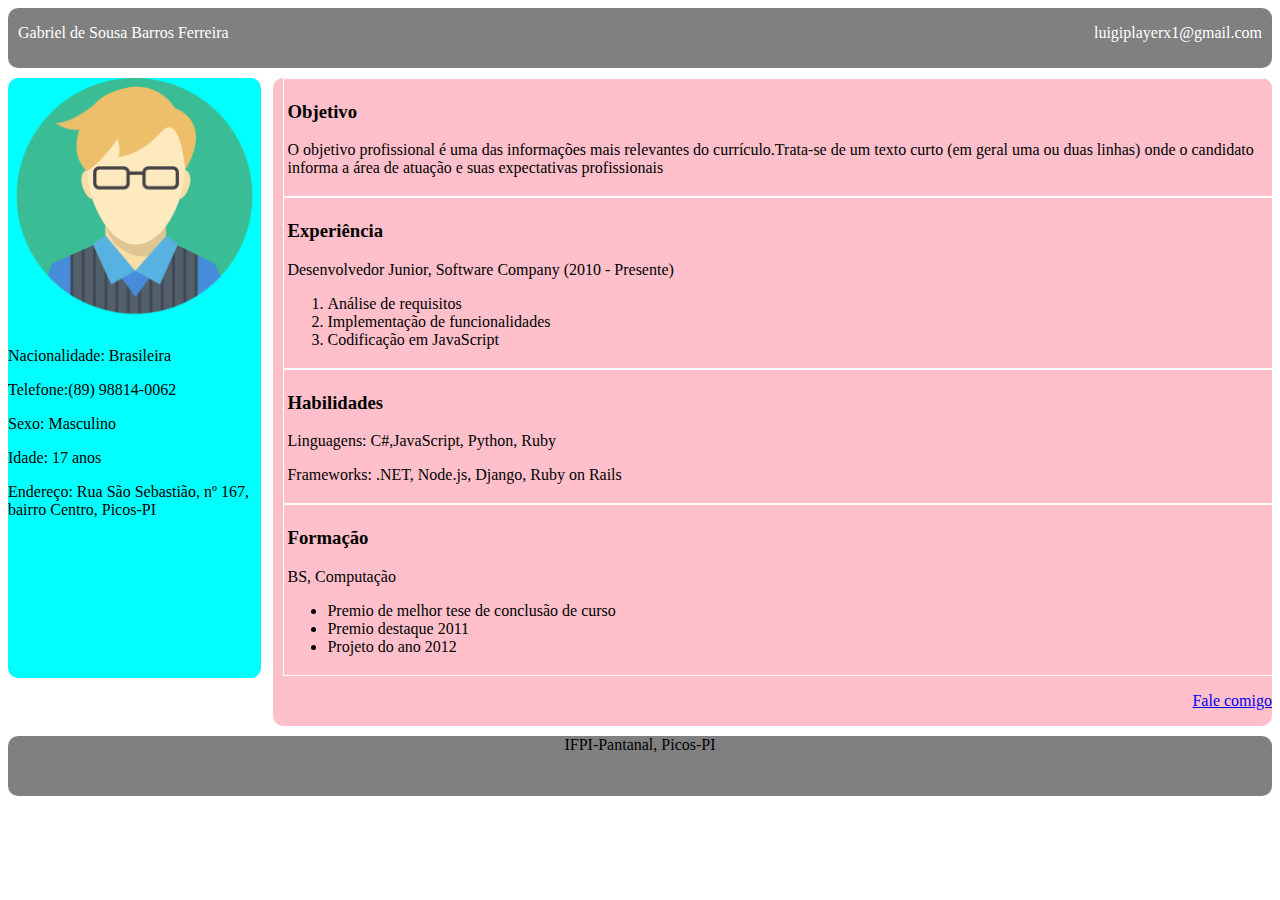
<file: index.html>
<!DOCTYPE html>
<html>
    <head>
        <meta charset="UTF-8">
        <title>Introdução a CSS</title>
        <link href="css/estilo.css" rel="stylesheet">
    </head>

    <body>
       
 
        <header>
            <p class="esquerda"> Gabriel de Sousa Barros Ferreira</p>
            <p class="direita"> luigiplayerx1@gmail.com</p>
        </header>
        <aside>
            <div class="container">
    <img src="img/homem.png">
</div>
            <p>Nacionalidade: Brasileira</p>
            <p>Telefone:(89) 98814-0062</p>
            <p>Sexo: Masculino</p>
            <p>Idade: 17 anos</p>
            <p>Endereço: Rua São Sebastião, nº 167, bairro Centro, Picos-PI</p>
        </aside>
        <main>
            <section><p><h3>Objetivo</h3>O objetivo profissional é uma das informações mais relevantes do 
                currículo.Trata-se de um texto curto (em geral uma ou duas linhas) onde o candidato 
                informa a área de atuação e suas expectativas profissionais</p></section>
            <section><p><h3>Experiência</h3>Desenvolvedor Junior, Software Company 
            (2010 - Presente)<br>
            <ol>
            <li>Análise de requisitos</li>
            <li>Implementação de funcionalidades</li>
            <li>Codificação em JavaScript</li></p></section>   
            <section><p><h3>Habilidades</h3>Linguagens: C#,JavaScript, Python, Ruby</p>
            <p>Frameworks: .NET, Node.js, Django, Ruby on Rails</p> 
            </section>
            <section><h3>Formação</h3>BS, Computação<br>
            <ul>
            <li>Premio de melhor tese de conclusão de curso</li>
            <li>Premio destaque 2011</li><li>Projeto do ano 2012</li></ul></section>
    
            <p class="direita"><a href="contato.html">Fale comigo</a></p>   
        </main>
        <footer>
            <p>IFPI-Pantanal, Picos-PI</p>
        </footer>
    </body>
</html>
</file>
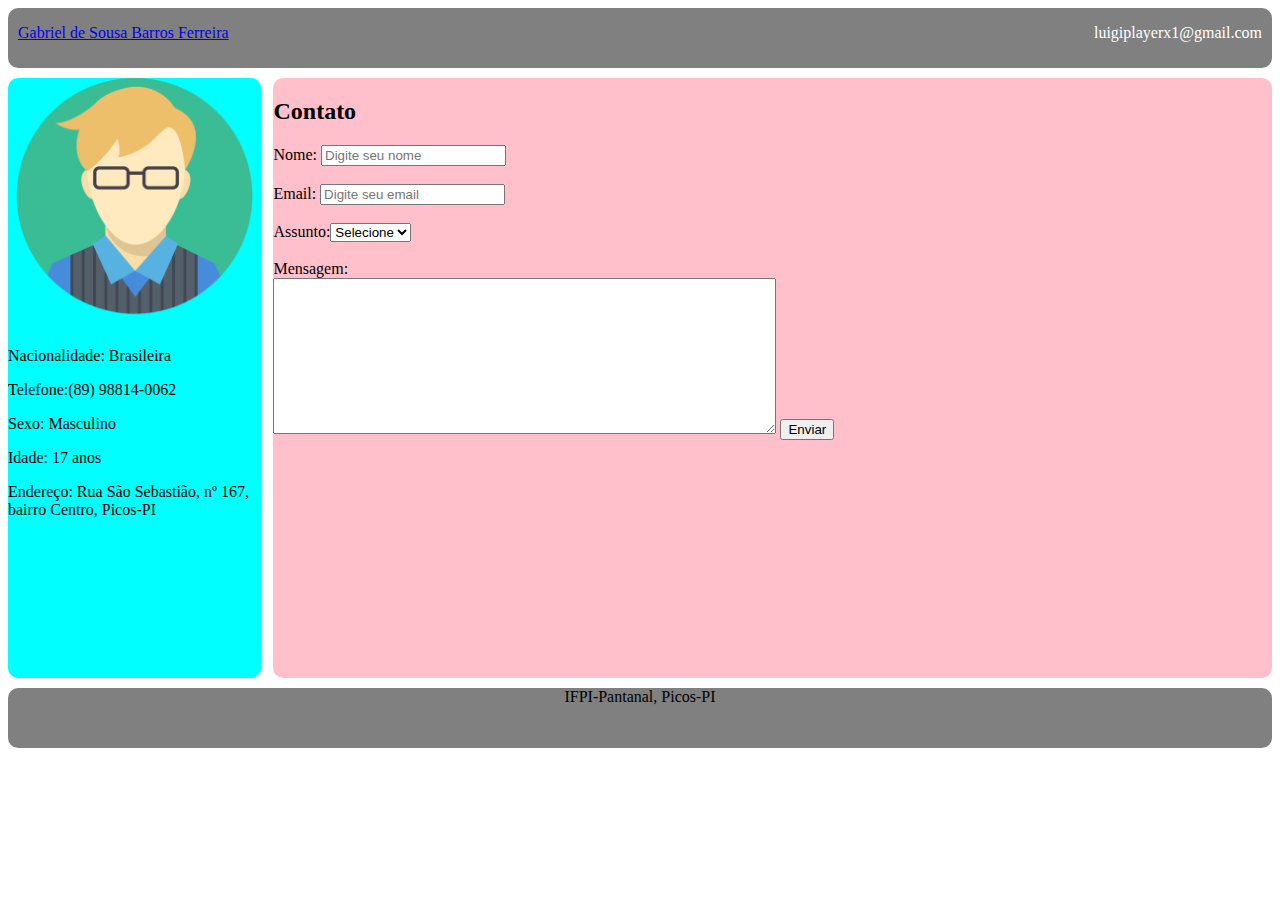
<file: contato.html>
<!DOCTYPE html>
<html>

<head>
    <meta charset="UTF-8">
    <title>Introdução a CSS</title>
    <link href="css/estilo.css" rel="stylesheet">
</head>

<body>


    <header>
        <p class="esquerda"><a href="index.html">Gabriel de Sousa Barros Ferreira</a></p>
        <p class="direita"> luigiplayerx1@gmail.com</p>
        
    </header>
    <aside>
        <div class="container">
            <img src="img/homem.png">
        </div>
        <p>Nacionalidade: Brasileira</p>
        <p>Telefone:(89) 98814-0062</p>
        <p>Sexo: Masculino</p>
        <p>Idade: 17 anos</p>
        <p>Endereço: Rua São Sebastião, nº 167, bairro Centro, Picos-PI</p>
    </aside>
    <main>
        <h2 class="Contato_nome"> Contato</h2>
        <form>
            <label> Nome:</label> <input required type="text" name="nome" value="" placeholder="Digite seu nome" /><br><br>
            <label> Email:</label> <input required type="email" name="email" value="" placeholder="Digite seu email" /><br><br>
            <label> Assunto:</label><select required name="assunto" id="assunto">
                   <option value="SL"> Selecione</option>
                   <option value="AJ"> Ajuda</option>
                   <option value="PP"> Ṕroposta</option>
                   <option value="DV"> Dúvida</option>
                   </select><br><br>
            <label> Mensagem:<label><br>
                   <textarea required name="Mensagem" cols="60" rows="10" ></textarea>
                   <input type="submit" name="Enviar" value="Enviar"/>
                   <form/>
        </main>
        <footer>
            <p>IFPI-Pantanal, Picos-PI</p>
        </footer>
    </body>
</html>
</file>
<file: css/estilo.css>
header{
    background: grey;
    height: 60px;
    color: white;
    padding: 0 10px;
    border-radius: 10px;
}
.esquerda{
    float: left;
}

.direita{
    float: right;
}


img {
    vertical-align: top;
    max-width: 100%;
}
aside{
    background: aqua;
    height: 600px;
    width: 20%;
    float: left;
    border-radius: 10px;
}
main{
    background: pink;
    min-height: 600px;
    width: 79%;
    float: right;
    border-radius: 10px;
}
section{
    border: 1px solid white;
    min-height: 100 px;
    display: inline-block;
    margin: 0 10px;
    width: 100%;
    padding: 3px;
}
footer{
    background: grey ;
    height: 60px;
    text-align: center;
    border-radius: 10px;
    clear: both;
}
body{
    font-family: "Times new Roman", Times, serif;
}
header, nav, main{
    margin-bottom: 10px;
}
</file>
